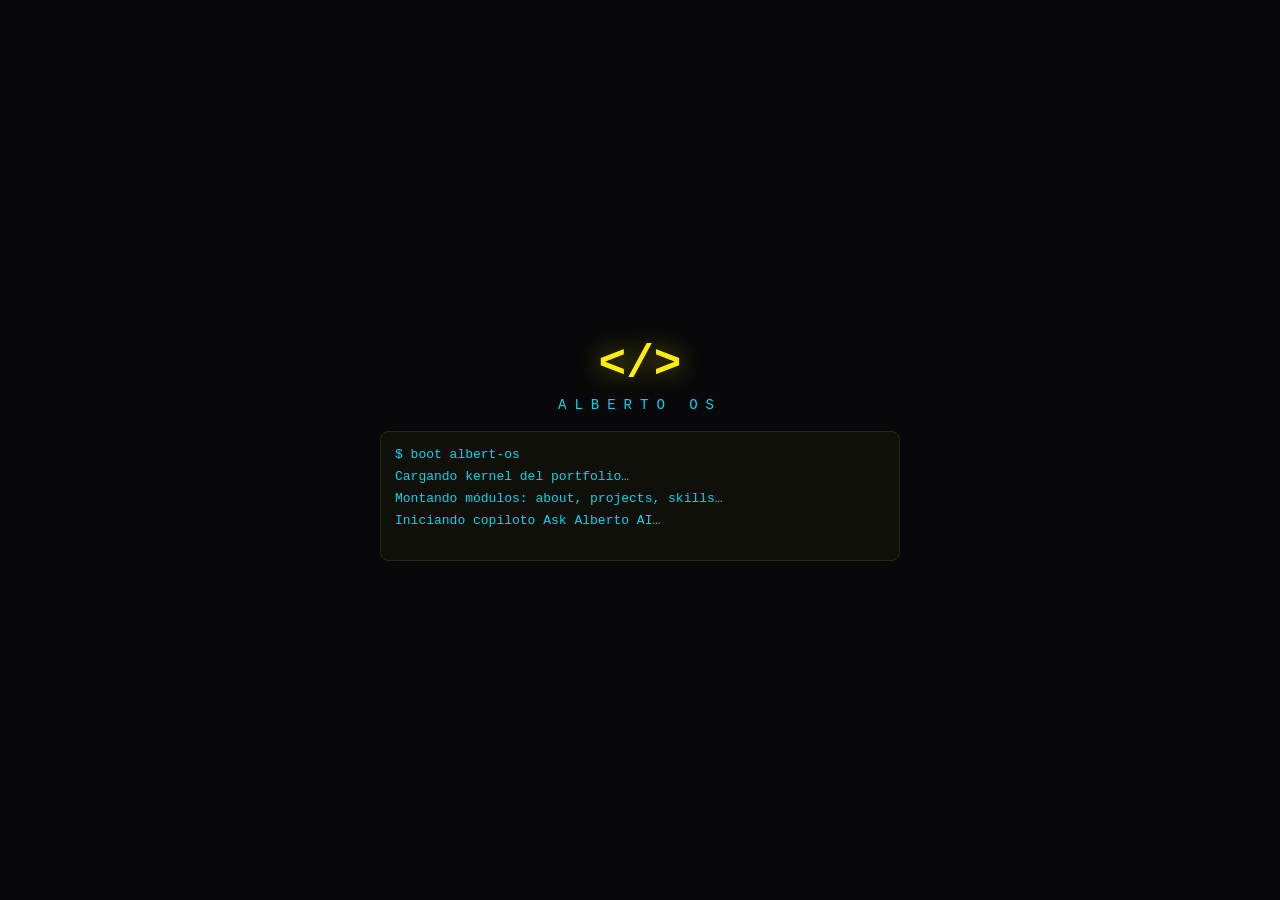
<file: index.html>
<!DOCTYPE html>
<html lang="es" data-theme="cyberpunk">
<head>
  <meta charset="UTF-8" />
  <meta name="viewport" content="width=device-width, initial-scale=1.0" />

  <!-- ===== Primary SEO ===== -->
  <title>Alberto Luque Rivas — CTO & Full-Stack Developer | Dolibarr, Laravel</title>
  <meta name="description" content="Alberto Luque Rivas, CTO y cofundador de EasySoft Tech en Córdoba. Desarrollador full-stack experto en Dolibarr ERP, Laravel, PHP, Node.js y SaaS a medida. Hablemos." />
  <meta name="keywords" content="Alberto Luque Rivas, CTO, desarrollador full-stack, Dolibarr, Laravel, PHP, Node.js, SaaS, ERP, arquitecto de software, Córdoba, EasySoft Tech, Mensaru, MEAN, APIs REST" />
  <meta name="author" content="Alberto Luque Rivas" />
  <meta name="robots" content="index, follow, max-image-preview:large, max-snippet:-1, max-video-preview:-1" />
  <link rel="canonical" href="https://aluquerivas-dev.github.io/" />
  <meta name="theme-color" content="#fcee0a" />

  <link rel="icon" href="data:image/svg+xml,%3Csvg xmlns='http://www.w3.org/2000/svg' viewBox='0 0 100 100'%3E%3Crect width='100' height='100' rx='18' fill='%23007acc'/%3E%3Ctext x='50' y='68' font-size='58' font-family='monospace' fill='white' text-anchor='middle'%3E%26lt;/%26gt;%3C/text%3E%3C/svg%3E" />
  <link rel="apple-touch-icon" href="https://aluquerivas-dev.github.io/assets/img/albert.jpg" />

  <!-- ===== Open Graph ===== -->
  <meta property="og:type" content="profile" />
  <meta property="og:title" content="Alberto Luque Rivas — CTO & Full-Stack Developer" />
  <meta property="og:description" content="CTO y cofundador de EasySoft Tech (Córdoba). Desarrollador full-stack experto en Dolibarr ERP, Laravel, PHP, Node.js y SaaS a medida." />
  <meta property="og:url" content="https://aluquerivas-dev.github.io/" />
  <meta property="og:image" content="https://aluquerivas-dev.github.io/assets/img/albert.jpg" />
  <meta property="og:image:secure_url" content="https://aluquerivas-dev.github.io/assets/img/albert.jpg" />
  <meta property="og:image:type" content="image/jpeg" />
  <meta property="og:image:width" content="400" />
  <meta property="og:image:height" content="400" />
  <meta property="og:image:alt" content="Alberto Luque Rivas, CTO y desarrollador full-stack" />
  <meta property="og:site_name" content="Alberto Luque Rivas — Portfolio" />
  <meta property="og:locale" content="es_ES" />
  <meta property="og:locale:alternate" content="en_US" />
  <meta property="og:locale:alternate" content="de_DE" />
  <meta property="og:locale:alternate" content="it_IT" />
  <meta property="og:locale:alternate" content="fr_FR" />
  <meta property="profile:first_name" content="Alberto" />
  <meta property="profile:last_name" content="Luque Rivas" />

  <!-- ===== Twitter Card ===== -->
  <meta name="twitter:card" content="summary_large_image" />
  <meta name="twitter:title" content="Alberto Luque Rivas — CTO & Full-Stack Developer" />
  <meta name="twitter:description" content="CTO y cofundador de EasySoft Tech (Córdoba). Experto en Dolibarr ERP, Laravel, PHP, Node.js y SaaS a medida." />
  <meta name="twitter:image" content="https://aluquerivas-dev.github.io/assets/img/albert.jpg" />
  <meta name="twitter:image:alt" content="Alberto Luque Rivas, CTO y desarrollador full-stack" />

  <!-- ===== Structured Data (JSON-LD) ===== -->
  <script type="application/ld+json">
  {
    "@context": "https://schema.org",
    "@graph": [
      {
        "@type": "Person",
        "@id": "https://aluquerivas-dev.github.io/#person",
        "name": "Alberto Luque Rivas",
        "alternateName": "Albert",
        "jobTitle": "CTO y Cofundador · Desarrollador Full-Stack",
        "description": "CTO y cofundador de EasySoft Tech. Desarrollador full-stack y arquitecto de software especializado en Dolibarr ERP, Laravel, SaaS y APIs.",
        "url": "https://aluquerivas-dev.github.io/",
        "image": "https://aluquerivas-dev.github.io/assets/img/albert.jpg",
        "email": "mailto:aluquerivasdev@gmail.com",
        "worksFor": {
          "@type": "Organization",
          "name": "EasySoft Tech",
          "legalName": "Easysoft Tech S.L.",
          "url": "https://easysoft.es"
        },
        "sameAs": [
          "https://es.linkedin.com/in/albertoluquerivas",
          "https://github.com/aluquerivas-dev",
          "https://www.dolistore.com/index.php?controller=search&search_query=easysoft&n=60",
          "https://easysoft.es"
        ],
        "address": {
          "@type": "PostalAddress",
          "addressLocality": "Córdoba",
          "addressCountry": "ES"
        },
        "knowsAbout": [
          "PHP",
          "Laravel",
          "Dolibarr ERP",
          "JavaScript",
          "Node.js",
          "MEAN (MongoDB, Express, Angular, Node)",
          "MySQL",
          "Python",
          "APIs REST",
          "SaaS",
          "Arquitectura de software",
          "Ciencia de datos"
        ],
        "alumniOf": {
          "@type": "CollegeOrUniversity",
          "name": "Universidad de Córdoba"
        },
        "nationality": {
          "@type": "Country",
          "name": "España"
        },
        "knowsLanguage": [
          { "@type": "Language", "name": "Español", "alternateName": "es" },
          { "@type": "Language", "name": "Inglés", "alternateName": "en" }
        ]
      },
      {
        "@type": "WebSite",
        "@id": "https://aluquerivas-dev.github.io/#website",
        "url": "https://aluquerivas-dev.github.io/",
        "name": "Alberto Luque Rivas — Portfolio",
        "inLanguage": "es",
        "author": { "@id": "https://aluquerivas-dev.github.io/#person" },
        "publisher": { "@id": "https://aluquerivas-dev.github.io/#person" }
      },
      {
        "@type": "ProfilePage",
        "@id": "https://aluquerivas-dev.github.io/#profilepage",
        "url": "https://aluquerivas-dev.github.io/",
        "name": "Alberto Luque Rivas — CTO & Full-Stack Developer",
        "isPartOf": { "@id": "https://aluquerivas-dev.github.io/#website" },
        "about": { "@id": "https://aluquerivas-dev.github.io/#person" },
        "inLanguage": "es"
      }
    ]
  }
  </script>

  <link rel="stylesheet" href="assets/css/style.css" />
</head>
<body>
  <!-- 🗝️ Psst… hay un tesoro escondido aquí. Pista: prueba el comando "secret" en la terminal, o el código Konami (↑↑↓↓←→←→ B A). -->


  <!-- ===== STATIC SEO FALLBACK (visible only when JS is disabled / for crawlers) ===== -->
  <noscript>
    <main class="seo-fallback" lang="es">
      <header>
        <h1>Alberto Luque Rivas</h1>
        <p><strong>CTO y Cofundador de EasySoft Tech</strong> · Desarrollador Full-Stack (ERP, SaaS y arquitectura de software) · Córdoba, España</p>
      </header>

      <section>
        <h2>Sobre mí</h2>
        <p>
          Soy Alberto Luque Rivas, desarrollador full-stack y arquitecto de software, CTO y cofundador de
          EasySoft Tech. Construyo desde ERPs (Dolibarr) hasta SaaS a medida (Mensaru, easyOCR), APIs e
          integraciones. Ingeniero informático por la Universidad de Córdoba, con más de 5 años de experiencia
          full-stack y cientos de módulos comerciales publicados en Dolistore.
        </p>
      </section>

      <section>
        <h2>Tecnologías y habilidades</h2>
        <ul>
          <li>PHP y Laravel</li>
          <li>Dolibarr ERP (módulos y personalizaciones)</li>
          <li>JavaScript y Node.js</li>
          <li>MEAN (MongoDB, Express, Angular, Node)</li>
          <li>MySQL y bases de datos</li>
          <li>Python y ciencia de datos</li>
          <li>APIs REST, SaaS y arquitectura de software</li>
        </ul>
      </section>

      <section>
        <h2>Proyectos destacados</h2>
        <ul>
          <li>
            <a href="https://mensaru.com" rel="noopener"><strong>Mensaru</strong></a> —
            SaaS de mensajería para empresas: WhatsApp (API oficial), agentes de IA, API REST y webhooks.
          </li>
          <li>
            <strong>easyOCR Panel</strong> —
            Panel SaaS de OCR en Laravel: API REST, webhooks, API keys, facturación e IMAP.
          </li>
          <li>
            <a href="https://www.dolistore.com/index.php?controller=search&amp;search_query=easysoft&amp;n=60" rel="noopener"><strong>Módulos Dolibarr</strong></a> —
            Cientos de módulos comerciales publicados en Dolistore.
          </li>
          <li>
            <strong>Dolibarr v18 ERP</strong> —
            Personalizaciones del ERP a medida para clientes reales.
          </li>
        </ul>
      </section>

      <section>
        <h2>Experiencia</h2>
        <ul>
          <li>CTO y Cofundador — EasySoft Tech (desde 2025)</li>
          <li>Desarrollador Full-Stack — Cleverbyte Consulting (2020–2025, 5 años)</li>
          <li>Profesor de Formación Profesional — MEDAC</li>
          <li>Responsable de proyectos — Synergenia IT Consulting</li>
        </ul>
        <h3>Formación</h3>
        <ul>
          <li>Ingeniería Informática — Universidad de Córdoba</li>
          <li>Grado Superior ASIR</li>
          <li>Grado Medio SMR</li>
        </ul>
      </section>

      <section>
        <h2>Contacto</h2>
        <ul>
          <li>Email: <a href="mailto:aluquerivasdev@gmail.com">aluquerivasdev@gmail.com</a></li>
          <li>LinkedIn: <a href="https://es.linkedin.com/in/albertoluquerivas" rel="noopener">albertoluquerivas</a></li>
          <li>GitHub: <a href="https://github.com/aluquerivas-dev" rel="noopener">aluquerivas-dev</a></li>
          <li>Dolistore: <a href="https://www.dolistore.com/index.php?controller=search&amp;search_query=easysoft&amp;n=60" rel="noopener">Módulos EasySoft</a></li>
          <li>Web: <a href="https://easysoft.es" rel="noopener">easysoft.es</a></li>
        </ul>
      </section>
    </main>
  </noscript>

  <!-- ===== BOOT SPLASH ===== -->
  <div id="boot" class="boot">
    <div class="boot-inner">
      <div class="boot-logo">&lt;/&gt;</div>
      <div class="boot-name">ALBERTO&nbsp;OS</div>
      <pre id="bootLog" class="boot-log"></pre>
      <button id="bootEnter" class="boot-enter" hidden>Enter</button>
    </div>
  </div>

  <div id="app" class="ide">

    <!-- ===== TITLE BAR ===== -->
    <header class="titlebar">
      <div class="titlebar-left">
        <button class="hamburger" id="hamburger" aria-label="Menu">☰</button>
        <span class="app-icon">&lt;/&gt;</span>
        <nav class="menubar" aria-label="Menu">
          <span data-menu="file">File</span><span data-menu="edit">Edit</span>
          <span data-menu="view">View</span><span data-menu="go">Go</span>
          <span data-menu="run">Run</span><span data-menu="terminal">Terminal</span>
          <span data-menu="help">Help</span>
        </nav>
      </div>
      <div class="titlebar-title">albert-portfolio — Visual Studio Code</div>
      <div class="titlebar-right">
        <span class="win-btn">—</span><span class="win-btn">▢</span><span class="win-btn win-close">✕</span>
      </div>
    </header>

    <!-- ===== MAIN ===== -->
    <div class="ide-main" id="ideMain">

      <!-- Activity bar -->
      <nav class="activitybar" aria-label="Activity">
        <button class="act-btn active" id="actExplorer" title="Explorer"><svg viewBox="0 0 24 24" fill="currentColor" aria-hidden="true"><path d="M3 6a2 2 0 0 1 2-2h4l2 2h8a2 2 0 0 1 2 2v9a2 2 0 0 1-2 2H5a2 2 0 0 1-2-2V6z"/></svg></button>
        <button class="act-btn" id="actSearch" title="Search (Ctrl+P)"><svg viewBox="0 0 24 24" fill="currentColor" aria-hidden="true"><path d="M10 3a7 7 0 1 0 4.2 12.6l4.1 4.1 1.4-1.4-4.1-4.1A7 7 0 0 0 10 3zm0 2a5 5 0 1 1 0 10 5 5 0 0 1 0-10z"/></svg></button>
        <button class="act-btn act-ai" id="actAI" title="Ask Alberto AI"><svg class="ic-spark" viewBox="0 0 24 24" fill="currentColor" aria-hidden="true"><path d="M12 2l1.7 6.1L20 10l-6.3 1.9L12 18l-1.7-6.1L4 10l6.3-1.9z"/></svg></button>
        <button class="act-btn" id="actLang" title="Language"><svg viewBox="0 0 24 24" fill="none" stroke="currentColor" stroke-width="1.8" aria-hidden="true"><circle cx="12" cy="12" r="9"/><path d="M3 12h18M12 3c3.4 2.5 3.4 16 0 18M12 3c-3.4 2.5-3.4 16 0 18"/></svg></button>
        <button class="act-btn" id="actRun" title="Run game"><svg viewBox="0 0 24 24" fill="currentColor" aria-hidden="true"><path d="M7 4v16l13-8z"/></svg></button>
        <div class="act-spacer"></div>
        <button class="act-btn" id="actTheme" title="Themes"><svg viewBox="0 0 24 24" aria-hidden="true"><circle cx="12" cy="12" r="9" fill="none" stroke="currentColor" stroke-width="1.7"/><path d="M12 3a9 9 0 0 1 0 18z" fill="currentColor"/></svg></button>
        <button class="act-btn" title="Settings"><svg viewBox="0 0 24 24" fill="currentColor" aria-hidden="true"><path d="M19.4 13a7.8 7.8 0 0 0 0-2l2-1.5-2-3.5-2.4 1a8 8 0 0 0-1.7-1l-.4-2.5h-4l-.4 2.5a8 8 0 0 0-1.7 1l-2.4-1-2 3.5L4 11a7.8 7.8 0 0 0 0 2l-2 1.5 2 3.5 2.4-1a8 8 0 0 0 1.7 1l.4 2.5h4l.4-2.5a8 8 0 0 0 1.7-1l2.4 1 2-3.5-2-1.5zM12 15.5a3.5 3.5 0 1 1 0-7 3.5 3.5 0 0 1 0 7z"/></svg></button>
      </nav>

      <!-- Sidebar / Explorer -->
      <aside class="sidebar" id="sidebar" aria-label="Explorer">
        <div class="sidebar-header" id="explorerLabel">Explorer</div>
        <div class="tree-folder"><span class="tree-chevron">⌄</span><span class="tree-folder-name">PORTFOLIO</span></div>
        <ul class="tree" id="tree"></ul>
        <div class="sidebar-hint" id="sidebarHint"></div>
      </aside>

      <!-- Workbench -->
      <section class="workbench">
        <div class="tabs" id="tabs"></div>
        <div class="breadcrumb" id="breadcrumb"></div>
        <div class="editor" id="editor"></div>

        <div class="panel" id="panel">
          <div class="panel-tabs">
            <span class="panel-tab active" id="panelTermLabel">TERMINAL</span>
            <span class="panel-tab" id="panelProbLabel">PROBLEMS</span>
            <span class="panel-tab" id="panelOutLabel">OUTPUT</span>
            <div class="panel-actions">
              <button class="panel-btn" id="termClear" title="Clear">🗑️</button>
              <button class="panel-btn" id="panelToggle" title="Toggle">⌄</button>
            </div>
          </div>
          <div class="terminal" id="terminal">
            <div class="term-output" id="termOutput"></div>
            <div class="term-inputline">
              <span class="term-prompt">alberto@portfolio</span><span class="term-path">:~$</span>
              <input class="term-input" id="termInput" autocomplete="off" autocapitalize="off" spellcheck="false" aria-label="Terminal" />
            </div>
          </div>
          <div class="panel-feed" id="problems" hidden></div>
          <div class="panel-feed" id="output" hidden></div>
        </div>
      </section>

      <!-- ===== AI COPILOT PANEL ===== -->
      <aside class="aipanel" id="aipanel" aria-label="Ask Alberto AI">
        <div class="ai-header">
          <div class="ai-title"><span class="ai-spark"><svg class="ic-spark" viewBox="0 0 24 24" fill="currentColor" aria-hidden="true"><path d="M12 2l1.7 6.1L20 10l-6.3 1.9L12 18l-1.7-6.1L4 10l6.3-1.9z"/></svg></span> <span id="aiTitle">Ask Alberto AI</span></div>
          <button class="ai-close" id="aiClose" title="Close">✕</button>
        </div>
        <div class="ai-sub" id="aiSubtitle">Ask me about Alberto</div>
        <div class="ai-messages" id="aiMessages"></div>
        <div class="ai-suggest" id="aiSuggest"></div>
        <form class="ai-inputline" id="aiForm">
          <input class="ai-input" id="aiInput" autocomplete="off" placeholder="Type your question…" />
          <button class="ai-send" id="aiSend" type="submit" title="Send">➤</button>
        </form>
      </aside>
    </div>

    <!-- ===== STATUS BAR ===== -->
    <footer class="statusbar">
      <div class="status-left">
        <span class="status-item status-accent">⎇ main</span>
        <span class="status-item">✗ 0 ⚠ 0</span>
        <span class="status-item" id="statusMsg">Ready</span>
      </div>
      <div class="status-right">
        <span class="status-item" id="statusLn">Ln 1, Col 1</span>
        <span class="status-item" id="statusLangBtn" title="Language">🌐 ES</span>
        <span class="status-item" id="statusThemeBtn" title="Theme">🎨 Dark+</span>
        <span class="status-item" id="statusFileLang">JavaScript</span>
        <span class="status-item" id="statusClock">--:--</span>
      </div>
    </footer>
  </div>

  <!-- ===== COMMAND PALETTE ===== -->
  <div class="palette-overlay" id="paletteOverlay" hidden>
    <div class="palette">
      <input class="palette-input" id="paletteInput" placeholder="Type a file name…" />
      <ul class="palette-list" id="paletteList"></ul>
    </div>
  </div>

  <!-- ===== LANGUAGE PICKER (fake extension) ===== -->
  <div class="picker-overlay" id="langOverlay" hidden>
    <div class="picker">
      <div class="picker-head">
        <div class="picker-title" id="langTitle">Language packs</div>
        <div class="picker-sub" id="langSub">Choose the interface language</div>
        <button class="picker-close" data-close="langOverlay">✕</button>
      </div>
      <ul class="picker-list" id="langList"></ul>
    </div>
  </div>

  <!-- ===== THEME PICKER ===== -->
  <div class="picker-overlay" id="themeOverlay" hidden>
    <div class="picker">
      <div class="picker-head">
        <div class="picker-title" id="themeTitle">Color themes</div>
        <div class="picker-sub" id="themeSub">Choose your theme</div>
        <button class="picker-close" data-close="themeOverlay">✕</button>
      </div>
      <ul class="picker-list" id="themeList"></ul>
    </div>
  </div>

  <script src="assets/js/data.js"></script>
  <script src="assets/js/app.js"></script>
</body>
</html>
</file>
<file: assets/css/style.css>
/* ============================================================
   Portfolio IDE — Albert Luque Rivas
   Vanilla CSS · Tema VS Code Dark+ / Light
   ============================================================ */

:root {
  --titlebar:        #323233;
  --titlebar-fg:     #cccccc;
  --activitybar:     #333333;
  --activitybar-fg:  #858585;
  --activitybar-active: #ffffff;
  --sidebar:         #252526;
  --sidebar-fg:      #cccccc;
  --sidebar-head:    #bbbbbb;
  --editor:          #1e1e1e;
  --editor-fg:       #d4d4d4;
  --tabs-bg:         #252526;
  --tab-bg:          #2d2d2d;
  --tab-active:      #1e1e1e;
  --tab-fg:          #969696;
  --tab-active-fg:   #ffffff;
  --border:         #1b1b1b;
  --line:           #333333;
  --statusbar:      #007acc;
  --statusbar-fg:   #ffffff;
  --panel:          #1e1e1e;
  --panel-head:     #252526;
  --accent:         #007acc;
  --gutter-fg:      #6e7681;
  --selection:      #264f78;
  --scroll:         #424242;
  --hover:          #2a2d2e;
  --active-bg:      #37373d;
  --link:           #4ec9b0;
  --on-accent:      #ffffff;

  --tok-comment:#6a9955;
  --tok-keyword:#569cd6;
  --tok-string: #ce9178;
  --tok-number: #b5cea8;
  --tok-prop:   #9cdcfe;
  --tok-func:   #dcdcaa;
  --tok-key:    #9cdcfe;
  --tok-link:   #4ec9b0;
  --tok-bold:   #dcdcaa;
  --tok-code:   #ce9178;
  --tok-bullet: #569cd6;
  --tok-quote:  #6a9955;
  --tok-heading:#4fc1ff;
  --tok-meta:   #c586c0;
  --tok-error:  #f48771;

  --font-ui: "Segoe UI", system-ui, -apple-system, Roboto, sans-serif;
  --font-mono: "Cascadia Code", "Fira Code", "JetBrains Mono", "SF Mono", Consolas, "Courier New", monospace;
  --fz: 13.5px;
}

html[data-theme="light"] {
  --titlebar:#dddddd; --titlebar-fg:#333333;
  --activitybar:#2c2c2c; --activitybar-fg:#bbbbbb; --activitybar-active:#ffffff;
  --sidebar:#f3f3f3; --sidebar-fg:#3b3b3b; --sidebar-head:#6c6c6c;
  --editor:#ffffff; --editor-fg:#3b3b3b;
  --tabs-bg:#ececec; --tab-bg:#ececec; --tab-active:#ffffff; --tab-fg:#777; --tab-active-fg:#222;
  --border:#dcdcdc; --line:#e7e7e7;
  --statusbar:#007acc; --statusbar-fg:#ffffff;
  --panel:#ffffff; --panel-head:#f3f3f3;
  --gutter-fg:#9aa0a6; --selection:#add6ff; --scroll:#c1c1c1;
  --hover:#e8e8e8; --active-bg:#e4e6f1; --link:#0e7490; --on-accent:#ffffff;
  --tok-comment:#008000; --tok-keyword:#0000ff; --tok-string:#a31515;
  --tok-number:#098658; --tok-prop:#001080; --tok-func:#795e26;
  --tok-key:#0451a5; --tok-link:#0e7490; --tok-bold:#795e26; --tok-code:#a31515;
  --tok-bullet:#0000ff; --tok-quote:#008000; --tok-heading:#0070c1; --tok-meta:#af00db; --tok-error:#cd3131;
}

* { box-sizing: border-box; margin: 0; padding: 0; }

html, body { height: 100%; }
body {
  font-family: var(--font-ui);
  background: var(--editor);
  color: var(--editor-fg);
  overflow: hidden;
  -webkit-font-smoothing: antialiased;
}

.ide {
  display: grid;
  grid-template-rows: 32px 1fr 22px;
  height: 100vh;
}

/* ===== Title bar ===== */
.titlebar {
  display: flex; align-items: center; justify-content: space-between;
  background: var(--titlebar); color: var(--titlebar-fg);
  font-size: 12px; user-select: none; -webkit-app-region: drag;
}
.titlebar-left { display: flex; align-items: center; gap: 8px; padding-left: 8px; }
.app-icon { color: var(--accent); font-weight: 700; font-family: var(--font-mono); }
.menubar { display: flex; gap: 14px; }
.menubar span { cursor: default; opacity: .85; }
.menubar span:hover { opacity: 1; }
.titlebar-title { opacity: .65; font-size: 11.5px; }
.titlebar-right { display: flex; align-items: center; }
.win-btn {
  width: 40px; height: 32px; display: grid; place-items: center;
  font-size: 12px; cursor: pointer; background: transparent; border: 0; color: inherit;
}
.win-btn:hover { background: rgba(255,255,255,.12); }
.win-close:hover { background: #e81123; color: #fff; }
.hamburger { display: none; background: transparent; border: 0; color: inherit; font-size: 16px; cursor: pointer; }

/* ===== Main layout ===== */
.ide-main { display: grid; grid-template-columns: 48px 240px 1fr 0; min-height: 0; transition: grid-template-columns .18s ease; }
.ide-main.ai-open { grid-template-columns: 48px 240px 1fr 340px; }

/* ===== Activity bar ===== */
.activitybar {
  background: var(--activitybar); display: flex; flex-direction: column; align-items: center;
  padding: 6px 0; gap: 2px;
}
.act-btn {
  width: 48px; height: 44px; display: grid; place-items: center;
  background: transparent; border: 0; cursor: pointer; position: relative;
  color: var(--activitybar-fg); transition: color .12s;
}
.act-btn svg { width: 23px; height: 23px; display: block; }
.act-btn:hover, .act-btn.active { color: var(--activitybar-active); }
.act-btn.active::before {
  content: ""; position: absolute; left: 0; top: 8px; bottom: 8px; width: 2px; background: var(--activitybar-active);
}
.act-spacer { flex: 1; }

/* ===== Sidebar ===== */
.sidebar {
  background: var(--sidebar); color: var(--sidebar-fg);
  display: flex; flex-direction: column; min-height: 0; border-right: 1px solid var(--border);
}
.sidebar-header {
  font-size: 11px; letter-spacing: .8px; text-transform: uppercase; color: var(--sidebar-head);
  padding: 10px 16px 6px;
}
.tree-folder {
  display: flex; align-items: center; gap: 4px; padding: 2px 10px; font-size: 11px;
  font-weight: 700; letter-spacing: .5px; color: var(--sidebar-head); cursor: pointer;
}
.tree-folder:hover { color: var(--sidebar-fg); }
.tree-folder:hover .tree-chevron { color: var(--accent); }
.tree-chevron { font-size: 12px; }
.tree { list-style: none; flex: 1; overflow-y: auto; }
.tree.collapsed { display: none; }
.tree-subfolder { display: flex; align-items: center; gap: 6px; padding: 3px 10px 3px 14px; font-size: var(--fz); cursor: pointer; color: var(--sidebar-fg); white-space: nowrap; }
.tree-subfolder:hover { background: var(--hover); }
.tree-subfolder .tree-chevron { font-size: 11px; color: var(--gutter-fg); width: 10px; text-align: center; }
.tree-subfolder .ic { font-size: 14px; }
.tree-item {
  display: flex; align-items: center; gap: 8px; padding: 3px 10px 3px 26px;
  font-size: var(--fz); cursor: pointer; color: var(--sidebar-fg); white-space: nowrap;
}
.tree-item:hover { background: var(--hover); }
.tree-item.active { background: var(--active-bg); }
.tree-item .ic { font-size: 14px; width: 16px; text-align: center; }
.sidebar-hint {
  font-size: 11px; color: var(--gutter-fg); padding: 12px 14px; border-top: 1px solid var(--border);
  line-height: 1.6;
}
.sidebar-hint code { color: var(--tok-string); }

/* ===== Workbench ===== */
.workbench { display: grid; grid-template-rows: 36px 24px 1fr auto; min-width: 0; min-height: 0; background: var(--editor); }

/* Tabs */
.tabs { display: flex; background: var(--tabs-bg); overflow-x: auto; border-bottom: 1px solid var(--border); }
.tabs::-webkit-scrollbar { height: 0; }
.tab {
  display: flex; align-items: center; gap: 7px; padding: 0 10px; height: 36px;
  background: var(--tab-bg); color: var(--tab-fg); font-size: var(--fz);
  border-right: 1px solid var(--border); cursor: pointer; white-space: nowrap; position: relative;
}
.tab.active { background: var(--tab-active); color: var(--tab-active-fg); }
.tab.active::before { content:""; position:absolute; top:0; left:0; right:0; height:1.5px; background: var(--accent); }
.tab .ic { font-size: 14px; }
.tab .tab-close { opacity: 0; font-size: 14px; width: 16px; height: 16px; display: grid; place-items: center; border-radius: 4px; }
.tab:hover .tab-close { opacity: .8; }
.tab.active .tab-close { opacity: .8; }
.tab .tab-close:hover { background: var(--hover); opacity: 1; }

/* Breadcrumb */
.breadcrumb {
  display: flex; align-items: center; gap: 6px; padding: 0 16px; font-size: 12px;
  color: var(--gutter-fg); background: var(--editor); border-bottom: 1px solid var(--border);
}
.breadcrumb .crumb::after { content: " ›"; opacity: .5; margin-left: 6px; }
.breadcrumb .crumb:last-child::after { content: ""; }

/* Editor */
.editor { min-height: 0; overflow: hidden; background: var(--editor); position: relative; }
.editor-scroll { display: flex; height: 100%; overflow: auto; }
.gutter {
  position: sticky; left: 0; flex: 0 0 auto; text-align: right; white-space: pre;
  padding: 12px 14px 12px 18px; color: var(--gutter-fg); font-family: var(--font-mono);
  font-size: var(--fz); line-height: 1.55; background: var(--editor); user-select: none;
  border-right: 1px solid transparent;
}
.code {
  flex: 1; white-space: pre; padding: 12px 78px 40px 14px; font-family: var(--font-mono);
  font-size: var(--fz); line-height: 1.55; color: var(--editor-fg); tab-size: 2;
}
.code code { font: inherit; }
.code a { color: var(--tok-link); text-decoration: none; border-bottom: 1px dotted currentColor; }
.code a:hover { border-bottom-style: solid; }

/* Welcome screen */
.welcome { display: grid; place-content: center; height: 100%; text-align: center; gap: 10px; color: var(--gutter-fg); }
.welcome h1 { font-size: 30px; font-weight: 300; color: var(--editor-fg); font-family: var(--font-mono); }
.welcome .sub { font-size: 14px; }
.welcome .keys { margin-top: 10px; font-size: 12.5px; }
.welcome kbd {
  font-family: var(--font-mono); background: var(--tab-bg); border: 1px solid var(--border);
  border-radius: 4px; padding: 1px 6px; color: var(--editor-fg);
}

/* Token colors */
.tok-comment { color: var(--tok-comment); font-style: italic; }
.tok-keyword { color: var(--tok-keyword); }
.tok-string  { color: var(--tok-string); }
.tok-number  { color: var(--tok-number); }
.tok-prop    { color: var(--tok-prop); }
.tok-func    { color: var(--tok-func); }
.tok-key     { color: var(--tok-key); }
.tok-bold    { color: var(--tok-bold); font-weight: 700; }
.tok-code    { color: var(--tok-code); }
.tok-bullet  { color: var(--tok-bullet); }
.tok-quote   { color: var(--tok-quote); font-style: italic; }
.tok-heading { color: var(--tok-heading); font-weight: 700; }
.tok-meta    { color: var(--tok-meta); }
.tok-error   { color: var(--tok-error); }
.tok-link    { color: var(--tok-link); }

/* ===== Bottom panel / terminal ===== */
.panel { background: var(--panel); border-top: 1px solid var(--border); display: flex; flex-direction: column; height: 210px; min-height: 34px; }
.panel.collapsed { height: 34px; }
.panel.collapsed .terminal { display: none; }
.panel-tabs {
  display: flex; align-items: center; gap: 16px; padding: 0 16px; height: 34px;
  background: var(--panel-head); font-size: 11px; letter-spacing: .6px;
}
.panel-tab { color: var(--gutter-fg); text-transform: uppercase; cursor: pointer; padding: 9px 0; border-bottom: 1px solid transparent; }
.panel-tab.active { color: var(--editor-fg); border-bottom-color: var(--accent); }
.panel-actions { margin-left: auto; display: flex; gap: 4px; }
.panel-btn { background: transparent; border: 0; color: var(--gutter-fg); cursor: pointer; font-size: 13px; padding: 4px 6px; border-radius: 4px; }
.panel-btn:hover { background: var(--hover); color: var(--editor-fg); }

.terminal { flex: 1; overflow-y: auto; padding: 8px 14px; font-family: var(--font-mono); font-size: 13px; line-height: 1.5; cursor: text; }
.panel-feed { flex: 1; overflow-y: auto; padding: 8px 14px; font-family: var(--font-mono); font-size: 12.5px; line-height: 1.55; color: var(--editor-fg); }
.panel-feed[hidden] { display: none; }
.panel.collapsed .panel-feed { display: none; }
.feed-line { white-space: pre-wrap; word-break: break-word; }
.f-tag { color: var(--link); }
.f-ok { color: #23d18b; }
.f-warn { color: var(--accent); }
.f-info { color: var(--link); }
.f-dim { color: var(--gutter-fg); }
.term-output { white-space: pre-wrap; word-break: break-word; }
.term-line { white-space: pre-wrap; }
.term-line.err { color: var(--tok-error); }
.term-line.muted { color: var(--gutter-fg); }
.term-line.ok { color: var(--tok-comment); }
.term-line a { color: var(--tok-link); }
.term-prompt { color: #23d18b; font-weight: 600; }
.term-path { color: #2aa9e0; }
.term-inputline { display: flex; align-items: center; gap: 0; }
.term-input {
  flex: 1; background: transparent; border: 0; outline: 0; color: var(--editor-fg);
  font: inherit; padding-left: 8px; caret-color: var(--editor-fg);
}
.term-output .cmd-link { color: var(--tok-keyword); cursor: pointer; text-decoration: underline; }

/* ===== Status bar ===== */
.statusbar {
  background: var(--statusbar); color: var(--statusbar-fg);
  display: flex; align-items: center; justify-content: space-between; font-size: 12px; padding: 0 8px;
}
.status-left, .status-right { display: flex; align-items: center; }
.status-item { padding: 0 8px; height: 22px; display: flex; align-items: center; gap: 4px; cursor: default; }
.status-item:hover { background: rgba(255,255,255,.12); }
.status-accent { font-weight: 500; }

/* ===== Command palette ===== */
.palette-overlay { position: fixed; inset: 0; background: rgba(0,0,0,.35); display: grid; justify-items: center; align-items: start; padding-top: 8vh; z-index: 50; }
.palette-overlay[hidden] { display: none; }
.palette { width: min(600px, 92vw); background: var(--sidebar); border: 1px solid var(--border); border-radius: 6px; box-shadow: 0 8px 30px rgba(0,0,0,.5); overflow: hidden; }
.palette-input { width: 100%; padding: 12px 14px; background: var(--editor); color: var(--editor-fg); border: 0; outline: 0; font-size: 14px; font-family: var(--font-ui); border-bottom: 1px solid var(--border); }
.palette-list { list-style: none; max-height: 320px; overflow-y: auto; }
.palette-item { display: flex; align-items: center; gap: 10px; padding: 8px 14px; font-size: 13.5px; cursor: pointer; color: var(--sidebar-fg); }
.palette-item.active, .palette-item:hover { background: var(--accent); color: var(--on-accent); }
.palette-item .ic { font-size: 15px; }
.palette-item .muted { margin-left: auto; opacity: .6; font-size: 12px; }

/* ===== Scrollbars ===== */
::-webkit-scrollbar { width: 12px; height: 12px; }
::-webkit-scrollbar-thumb { background: var(--scroll); border-radius: 6px; border: 3px solid transparent; background-clip: padding-box; }
::-webkit-scrollbar-thumb:hover { background: #5a5a5a; background-clip: padding-box; }
::-webkit-scrollbar-track { background: transparent; }

/* ===== Responsive ===== */
@media (max-width: 820px) {
  .ide-main { grid-template-columns: 48px 1fr; }
  .sidebar { position: absolute; z-index: 30; top: 32px; bottom: 22px; left: 48px; width: 240px; box-shadow: 6px 0 24px rgba(0,0,0,.5); transform: translateX(-110%); transition: transform .18s ease; }
  .sidebar.open { transform: translateX(0); }
  .menubar { display: none; }
  .hamburger { display: block; }
  .titlebar-title { display: none; }
  .status-right .status-item:nth-child(-n+3) { display: none; }
}
@media (max-width: 560px) {
  :root { --fz: 12.5px; }
  .activitybar { width: 44px; }
  .ide-main { grid-template-columns: 44px 1fr; }
  .act-btn { width: 44px; }
}

/* ===== Mini-juego (game.js) ===== */
.game-wrap { position: relative; width: 100%; height: 100%; overflow: hidden; background: var(--editor); }
.game-canvas { display: block; width: 100%; height: 100%; touch-action: none; }
.game-hud { position: absolute; top: 10px; left: 14px; display: flex; gap: 14px; font-family: var(--font-mono); font-size: 13px; color: var(--editor-fg); text-shadow: 0 1px 6px rgba(0,0,0,.6); pointer-events: none; }
.game-badge { position: absolute; top: 10px; right: 14px; font-size: 11.5px; color: var(--tok-link); border: 1px solid var(--border); padding: 3px 9px; border-radius: 20px; background: rgba(0,0,0,.25); pointer-events: none; }
.game-overlay { position: absolute; inset: 0; display: grid; place-content: center; justify-items: center; gap: 12px; text-align: center; background: rgba(0,0,0,.4); }
.game-title { font-family: var(--font-mono); font-size: 30px; color: var(--editor-fg); }
.game-msg { font-size: 13.5px; color: var(--gutter-fg); line-height: 1.6; }
.game-btn { font-family: var(--font-ui); font-size: 14px; padding: 9px 22px; border: 0; border-radius: 6px; background: var(--accent); color: var(--on-accent); cursor: pointer; }
.game-btn:hover { filter: brightness(1.1); }

/* ===== Extra themes ===== */
html[data-theme="dracula"] {
  --titlebar:#21222c; --titlebar-fg:#f8f8f2;
  --activitybar:#191a21; --activitybar-fg:#6272a4; --activitybar-active:#ff79c6;
  --sidebar:#21222c; --sidebar-fg:#f8f8f2; --sidebar-head:#bd93f9;
  --editor:#282a36; --editor-fg:#f8f8f2;
  --tabs-bg:#21222c; --tab-bg:#21222c; --tab-active:#282a36; --tab-fg:#6272a4; --tab-active-fg:#f8f8f2;
  --border:#191a21; --line:#44475a; --statusbar:#bd93f9; --statusbar-fg:#282a36;
  --panel:#282a36; --panel-head:#21222c; --accent:#bd93f9; --gutter-fg:#6272a4;
  --selection:#44475a; --scroll:#44475a; --hover:#343746; --active-bg:#44475a; --link:#8be9fd; --on-accent:#282a36;
  --tok-comment:#6272a4; --tok-keyword:#ff79c6; --tok-string:#f1fa8c; --tok-number:#bd93f9;
  --tok-prop:#8be9fd; --tok-func:#50fa7b; --tok-key:#8be9fd; --tok-link:#8be9fd; --tok-bold:#ffb86c;
  --tok-code:#f1fa8c; --tok-bullet:#ff79c6; --tok-quote:#6272a4; --tok-heading:#bd93f9; --tok-meta:#ff79c6; --tok-error:#ff5555;
}
html[data-theme="synthwave"] {
  --titlebar:#241b2f; --titlebar-fg:#ffeefc;
  --activitybar:#1a1428; --activitybar-fg:#a18aff; --activitybar-active:#ff7edb;
  --sidebar:#241b2f; --sidebar-fg:#f4eee4; --sidebar-head:#ff7edb;
  --editor:#262335; --editor-fg:#f4eee4;
  --tabs-bg:#241b2f; --tab-bg:#241b2f; --tab-active:#262335; --tab-fg:#8a7da0; --tab-active-fg:#ff7edb;
  --border:#1a1428; --line:#34294f; --statusbar:#2a2139; --statusbar-fg:#ff7edb;
  --panel:#262335; --panel-head:#241b2f; --accent:#ff7edb; --gutter-fg:#7c6f9b;
  --selection:#463465; --scroll:#463465; --hover:#34294f; --active-bg:#463465; --link:#36f9f6; --on-accent:#241b2f;
  --tok-comment:#8a7da0; --tok-keyword:#fede5d; --tok-string:#ff8b39; --tok-number:#f97e72;
  --tok-prop:#36f9f6; --tok-func:#36f9f6; --tok-key:#fe4450; --tok-link:#36f9f6; --tok-bold:#fede5d;
  --tok-code:#ff8b39; --tok-bullet:#ff7edb; --tok-quote:#8a7da0; --tok-heading:#fede5d; --tok-meta:#ff7edb; --tok-error:#fe4450;
}

/* ===== AI copilot panel ===== */
.act-ai { color: var(--accent) !important; }
.act-ai:hover { filter: drop-shadow(0 0 6px var(--accent)); }
.aipanel { background: var(--sidebar); border-left: 1px solid var(--border); display: flex; flex-direction: column; min-width: 0; overflow: hidden; }
.ide-main:not(.ai-open) .aipanel { pointer-events: none; }
.ai-header { display: flex; align-items: center; justify-content: space-between; padding: 12px 14px 4px; }
.ai-title { font-weight: 600; font-size: 14px; color: var(--editor-fg); display: flex; align-items: center; gap: 6px; }
.ai-spark { color: var(--accent); }
.ic-spark { width: 1em; height: 1em; vertical-align: -0.14em; }
.act-ai .ic-spark { width: 20px; height: 20px; }
.ai-av .ic-spark { width: 13px; height: 13px; }
.ai-close { background: transparent; border: 0; color: var(--gutter-fg); cursor: pointer; font-size: 14px; }
.ai-sub { padding: 0 14px 8px; font-size: 11.5px; color: var(--gutter-fg); border-bottom: 1px solid var(--border); }
.ai-messages { flex: 1; overflow-y: auto; padding: 12px; display: flex; flex-direction: column; gap: 10px; }
.ai-msg { display: flex; gap: 8px; max-width: 100%; }
.ai-user { flex-direction: row-reverse; }
.ai-av { width: 22px; height: 22px; flex: 0 0 22px; border-radius: 6px; display: grid; place-items: center; background: var(--accent); color: var(--on-accent); font-size: 12px; }
.ai-bubble { background: var(--tab-bg); color: var(--editor-fg); padding: 8px 11px; border-radius: 10px; font-size: 13px; line-height: 1.5; word-break: break-word; max-width: 88%; }
.ai-user .ai-bubble { background: var(--accent); color: var(--on-accent); }
.ai-bubble a { color: var(--link); }
.ai-user .ai-bubble a { color: var(--on-accent); }
.ai-bubble code { background: rgba(127,127,127,.18); padding: 1px 5px; border-radius: 4px; font-family: var(--font-mono); font-size: 12px; }
.ai-typing { display: inline-flex; gap: 4px; padding: 2px 0; }
.ai-typing i { width: 6px; height: 6px; border-radius: 50%; background: var(--gutter-fg); animation: aiblink 1s infinite; }
.ai-typing i:nth-child(2) { animation-delay: .2s; }
.ai-typing i:nth-child(3) { animation-delay: .4s; }
@keyframes aiblink { 0%, 60%, 100% { opacity: .25; } 30% { opacity: 1; } }
.ai-suggest { display: flex; flex-wrap: wrap; gap: 6px; padding: 6px 12px; }
.ai-chip { background: transparent; border: 1px solid var(--border); color: var(--editor-fg); padding: 5px 10px; border-radius: 16px; font-size: 12px; cursor: pointer; }
.ai-chip:hover { background: var(--hover); border-color: var(--accent); }
.ai-inputline { display: flex; gap: 6px; padding: 10px 12px; border-top: 1px solid var(--border); }
.ai-input { flex: 1; background: var(--editor); border: 1px solid var(--border); border-radius: 8px; color: var(--editor-fg); padding: 8px 10px; outline: 0; font: inherit; font-size: 13px; }
.ai-input:focus { border-color: var(--accent); }
.ai-send { background: var(--accent); border: 0; color: var(--on-accent); width: 36px; border-radius: 8px; cursor: pointer; font-size: 14px; }

/* ===== Boot splash ===== */
.boot { position: fixed; inset: 0; z-index: 1000; background: #08080a; color: var(--editor-fg); display: grid; place-items: center; transition: opacity .5s ease; font-family: var(--font-mono); }
.boot.hide { opacity: 0; }
.boot-inner { text-align: center; width: min(520px, 90vw); }
.boot-logo { font-size: 46px; color: var(--accent); font-weight: 700; text-shadow: 0 0 24px color-mix(in srgb, var(--accent) 55%, transparent); }
.boot-name { letter-spacing: 8px; font-size: 14px; color: var(--link); margin: 6px 0 18px; }
.boot-log { text-align: left; min-height: 130px; font-size: 13px; line-height: 1.7; color: var(--link); white-space: pre-wrap; background: rgba(252,238,10,.03); border: 1px solid var(--border); border-radius: 8px; padding: 12px 14px; }
.boot-enter { margin-top: 16px; background: var(--accent); color: var(--on-accent); border: 0; padding: 9px 22px; border-radius: 6px; cursor: pointer; font: inherit; font-weight: 600; }
.boot-enter:hover { filter: brightness(1.1); }

/* ===== Pickers (language / theme) ===== */
#statusLangBtn, #statusThemeBtn { cursor: pointer; }
.picker-overlay { position: fixed; inset: 0; background: rgba(0,0,0,.4); display: grid; justify-items: center; align-items: start; padding-top: 10vh; z-index: 60; }
.picker-overlay[hidden] { display: none; }
.picker { width: min(460px, 92vw); background: var(--sidebar); border: 1px solid var(--border); border-radius: 8px; overflow: hidden; box-shadow: 0 10px 40px rgba(0,0,0,.5); }
.picker-head { padding: 14px 16px; border-bottom: 1px solid var(--border); position: relative; }
.picker-title { font-size: 14px; font-weight: 600; color: var(--editor-fg); }
.picker-sub { font-size: 12px; color: var(--gutter-fg); margin-top: 2px; }
.picker-close { position: absolute; top: 12px; right: 12px; background: transparent; border: 0; color: var(--gutter-fg); cursor: pointer; font-size: 14px; }
.picker-list { list-style: none; max-height: 360px; overflow-y: auto; }
.picker-item { display: flex; align-items: center; gap: 12px; padding: 11px 16px; cursor: pointer; font-size: 13.5px; color: var(--sidebar-fg); border-bottom: 1px solid var(--border); }
.picker-item:hover { background: var(--hover); }
.picker-item.active { background: var(--active-bg); }
.pk-flag { font-size: 20px; }
.pk-name { flex: 1; }
.pk-name small { color: var(--gutter-fg); }
.pk-badge { font-size: 11px; color: var(--accent); border: 1px solid var(--border); padding: 2px 8px; border-radius: 12px; }
.picker-item.active .pk-badge { background: var(--accent); color: var(--on-accent); border-color: var(--accent); }
.pk-swatch { width: 34px; height: 22px; border-radius: 5px; border: 1px solid var(--border); }
.pk-swatch.theme-dark { background: linear-gradient(135deg, #1e1e1e 50%, #007acc 50%); }
.pk-swatch.theme-light { background: linear-gradient(135deg, #ffffff 50%, #007acc 50%); }
.pk-swatch.theme-dracula { background: linear-gradient(135deg, #282a36 50%, #bd93f9 50%); }
.pk-swatch.theme-synthwave { background: linear-gradient(135deg, #262335 50%, #ff7edb 50%); }

/* ===== AI panel on mobile (overlay) ===== */
@media (max-width: 820px) {
  .aipanel {
    position: absolute; top: 32px; bottom: 22px; right: 0; left: auto;
    width: min(340px, 92vw); transform: translateX(110%); transition: transform .2s ease;
    z-index: 35; box-shadow: -6px 0 24px rgba(0,0,0,.5); border-left: 1px solid var(--border);
  }
  .ide-main.ai-open .aipanel { transform: none; }
  .ide-main.ai-open { grid-template-columns: 48px 1fr; }
}

/* ===== Cyberpunk theme (default) ===== */
html[data-theme="cyberpunk"] {
  --titlebar:#0a0a08; --titlebar-fg:#fcee0a;
  --activitybar:#070705; --activitybar-fg:#b3b36a; --activitybar-active:#fcee0a;
  --sidebar:#0e0e0a; --sidebar-fg:#f1f1d8; --sidebar-head:#02d7f2;
  --editor:#0c0c08; --editor-fg:#f4f4dc;
  --tabs-bg:#0e0e0a; --tab-bg:#13130c; --tab-active:#0c0c08; --tab-fg:#6b6b3a; --tab-active-fg:#fcee0a;
  --border:#2a2a12; --line:#2a2a12; --statusbar:#fcee0a; --statusbar-fg:#0a0a08;
  --panel:#0c0c08; --panel-head:#0e0e0a; --accent:#fcee0a; --on-accent:#0a0a08; --gutter-fg:#55552f;
  --selection:#3a3a10; --scroll:#3a3a12; --hover:#1a1a0e; --active-bg:#26260c; --link:#02d7f2;
  --tok-comment:#5a5a3a; --tok-keyword:#fcee0a; --tok-string:#02d7f2; --tok-number:#ff003c;
  --tok-prop:#9be7ff; --tok-func:#fcee0a; --tok-key:#9be7ff; --tok-link:#02d7f2; --tok-bold:#fcee0a;
  --tok-code:#02d7f2; --tok-bullet:#fcee0a; --tok-quote:#5a5a3a; --tok-heading:#fcee0a; --tok-meta:#ff003c; --tok-error:#ff003c;
}
.pk-swatch.theme-cyberpunk { background: linear-gradient(135deg, #0c0c08 45%, #fcee0a 45%, #fcee0a 72%, #02d7f2 72%); }

/* ===== Minimap ===== */
.minimap { position: absolute; top: 0; right: 0; height: 100%; opacity: .6; cursor: pointer; }
.minimap:hover { opacity: .85; }
.minimap-view { position: absolute; right: 0; width: 66px; background: color-mix(in srgb, var(--accent) 12%, transparent); border-top: 1px solid var(--accent); border-bottom: 1px solid var(--accent); pointer-events: none; }

/* ===== Dashboard (Welcome) ===== */
.dash { height: 100%; overflow-y: auto; padding-bottom: 40px; }
.dash-hero {
  position: relative; overflow: hidden; display: flex; gap: 22px; align-items: center;
  padding: 38px 36px 30px; border-bottom: 1px solid var(--border);
  background:
    radial-gradient(900px 320px at 18% -30%, color-mix(in srgb, var(--accent) 20%, transparent), transparent),
    radial-gradient(700px 280px at 95% -40%, color-mix(in srgb, var(--link) 16%, transparent), transparent);
}
.scanlines { position: absolute; inset: 0; pointer-events: none; background: repeating-linear-gradient(0deg, rgba(255,255,255,.04) 0 1px, transparent 1px 3px); }
.dash-avatar {
  width: 92px; height: 92px; flex: 0 0 92px; border-radius: 20px; display: grid; place-items: center;
  font-family: var(--font-mono); font-weight: 800; font-size: 34px; color: var(--on-accent); position: relative;
  background: linear-gradient(135deg, var(--accent), var(--link));
  box-shadow: 0 0 30px color-mix(in srgb, var(--accent) 55%, transparent);
}
.dash-avatar img { position: absolute; inset: 0; width: 100%; height: 100%; object-fit: cover; border-radius: inherit; z-index: 2; }
.dash-hero-info { min-width: 0; }
.dash-availability { display: inline-flex; align-items: center; gap: 7px; font-size: 12px; color: var(--tok-func); border: 1px solid var(--border); padding: 3px 10px; border-radius: 20px; margin-bottom: 10px; }
.dash-availability .dot { width: 8px; height: 8px; border-radius: 50%; background: #2ee6a6; box-shadow: 0 0 8px #2ee6a6; animation: pulse 1.6s infinite; }
@keyframes pulse { 0%,100%{opacity:1} 50%{opacity:.35} }
.dash-name {
  position: relative; display: inline-block; font-family: var(--font-mono); font-size: 42px; line-height: 1.05; font-weight: 800;
  background: linear-gradient(90deg, var(--accent), var(--link), var(--accent)); background-size: 220% auto;
  -webkit-background-clip: text; background-clip: text; -webkit-text-fill-color: transparent; color: transparent;
  animation: shimmer 6s linear infinite;
}
@keyframes shimmer { to { background-position: 220% center; } }
.dash-name .caret { -webkit-text-fill-color: var(--accent); color: var(--accent); margin-left: 4px; animation: caret 1s steps(1) infinite; }
@keyframes caret { 50% { opacity: 0; } }
.dash-name.glitch::before, .dash-name.glitch::after {
  content: attr(data-text); position: absolute; left: 0; top: 0; width: 100%;
  -webkit-background-clip: border-box; background-clip: border-box; pointer-events: none;
}
.dash-name.glitch::before { color: var(--link); -webkit-text-fill-color: var(--link); transform: translate(-2px, 0); opacity: .55; animation: glitch1 3s infinite linear; }
.dash-name.glitch::after { color: var(--accent); -webkit-text-fill-color: var(--accent); transform: translate(2px, 0); opacity: .55; animation: glitch2 3.4s infinite linear; }
@keyframes glitch1 { 0%,92%,100%{clip-path:inset(0 0 100% 0)} 93%{clip-path:inset(18% 0 42% 0)} 96%{clip-path:inset(58% 0 12% 0)} }
@keyframes glitch2 { 0%,90%,100%{clip-path:inset(100% 0 0 0)} 91%{clip-path:inset(40% 0 30% 0)} 95%{clip-path:inset(8% 0 72% 0)} }
.dash-headline { font-size: 15px; color: var(--editor-fg); margin-top: 10px; opacity: .92; }
.dash-meta { font-size: 13px; color: var(--gutter-fg); margin-top: 6px; }
.dash-cta { display: flex; gap: 10px; margin-top: 16px; flex-wrap: wrap; }
.dash-btn { font: inherit; font-size: 13.5px; padding: 9px 18px; border: 0; border-radius: 8px; cursor: pointer; font-weight: 600; background: var(--accent); color: var(--on-accent); box-shadow: 0 0 18px color-mix(in srgb, var(--accent) 45%, transparent); }
.dash-btn.ghost { background: transparent; color: var(--editor-fg); border: 1px solid var(--accent); box-shadow: none; }
.dash-btn:hover { filter: brightness(1.1); }
.dash-stats { display: grid; grid-template-columns: repeat(auto-fit, minmax(150px, 1fr)); gap: 14px; padding: 22px 36px; }
.stat-card { background: var(--tab-bg); border: 1px solid var(--border); border-radius: 12px; padding: 16px 18px; position: relative; overflow: hidden; }
.stat-card::before { content: ""; position: absolute; left: 0; top: 0; bottom: 0; width: 3px; background: linear-gradient(var(--accent), var(--link)); }
.stat-num { font-family: var(--font-mono); font-size: 30px; font-weight: 800; color: var(--accent); text-shadow: 0 0 18px color-mix(in srgb, var(--accent) 50%, transparent); }
.stat-lbl { font-size: 12.5px; color: var(--gutter-fg); margin-top: 4px; }
.dash-section { padding: 12px 36px 8px; }
.dash-section h2 { font-size: 13px; text-transform: uppercase; letter-spacing: 1.2px; color: var(--sidebar-head); margin-bottom: 12px; }
.proj-grid { display: grid; grid-template-columns: repeat(auto-fill, minmax(258px, 1fr)); gap: 14px; }
.proj-card { display: flex; gap: 12px; align-items: flex-start; background: var(--tab-bg); border: 1px solid var(--border); border-radius: 12px; padding: 14px; cursor: pointer; transition: transform .12s, border-color .12s, box-shadow .12s; }
.proj-card:hover { transform: translateY(-2px); border-color: var(--accent); box-shadow: 0 6px 26px color-mix(in srgb, var(--accent) 24%, transparent); }
.proj-ic { font-size: 22px; }
.proj-body { flex: 1; min-width: 0; }
.proj-name { font-weight: 600; font-size: 14px; color: var(--editor-fg); }
.proj-desc { font-size: 12.5px; color: var(--gutter-fg); margin: 4px 0 8px; line-height: 1.45; }
.proj-stack { display: flex; flex-wrap: wrap; gap: 5px; }
.proj-stack span { font-size: 11px; color: var(--accent); border: 1px solid var(--border); padding: 1px 7px; border-radius: 10px; }
.proj-go { color: var(--gutter-fg); font-size: 18px; align-self: center; }
.dash-links { display: flex; flex-wrap: wrap; gap: 10px; }
.dash-links a { font-size: 13px; color: var(--editor-fg); text-decoration: none; border: 1px solid var(--border); padding: 7px 13px; border-radius: 8px; }
.dash-links a:hover { border-color: var(--accent); color: var(--accent); }
.contrib { display: flex; gap: 3px; flex-wrap: wrap; }
.cw { display: flex; flex-direction: column; gap: 3px; }
.cl { width: 12px; height: 12px; border-radius: 2px; background: var(--hover); }
.cl.l1 { background: color-mix(in srgb, var(--accent) 30%, transparent); }
.cl.l2 { background: color-mix(in srgb, var(--accent) 50%, transparent); }
.cl.l3 { background: color-mix(in srgb, var(--accent) 72%, transparent); }
.cl.l4 { background: var(--accent); box-shadow: 0 0 6px color-mix(in srgb, var(--accent) 60%, transparent); }

@media (max-width: 820px) {
  .minimap, .minimap-view { display: none; }
  .code { padding-right: 24px; }
  .dash-hero { flex-direction: column; align-items: flex-start; padding: 26px 20px; }
  .dash-name { font-size: 30px; }
  .dash-stats, .dash-section { padding-left: 20px; padding-right: 20px; }
}

/* ===== Mobile responsiveness (pass 2) ===== */
@media (max-width: 820px) {
  .titlebar-title { display: none; }
  .panel { height: 158px; }
  .dash-hero { flex-direction: column; align-items: flex-start; padding: 22px 16px; gap: 14px; }
  .dash-name { font-size: 26px; word-break: break-word; max-width: 100%; }
  .dash-stats { grid-template-columns: repeat(2, 1fr); gap: 10px; padding: 16px; }
  .dash-section { padding: 10px 16px; }
  .proj-grid { grid-template-columns: 1fr; }
  .stat-num { font-size: 24px; }
}
@media (max-width: 560px) {
  :root { --fz: 12px; }
  .ide { grid-template-rows: 30px 1fr 22px; }
  .activitybar { width: 42px; }
  .ide-main, .ide-main.ai-open { grid-template-columns: 42px 1fr; }
  .act-btn { width: 42px; height: 42px; }
  .act-btn svg { width: 20px; height: 20px; }
  .win-btn { width: 32px; }
  .panel { height: 138px; }
  .panel-tabs { gap: 12px; padding: 0 12px; }
  .panel-tab { font-size: 10px; }
  .breadcrumb { font-size: 11px; padding: 0 10px; }
  .tab { padding: 0 8px; }
  .dash-avatar { width: 70px; height: 70px; flex: 0 0 70px; font-size: 24px; }
  .dash-name { font-size: 22px; }
  .dash-headline { font-size: 13px; }
  .stat-num { font-size: 22px; }
  .dash-stats { gap: 8px; padding: 14px; }
  .sidebar { width: min(84vw, 280px); }
  .aipanel { width: min(92vw, 340px); }
  .status-item { padding: 0 5px; }
  .terminal, .panel-feed, .term-input { font-size: 12px; }
}

/* ===== Context menu (estilo VS Code) ===== */
.ctxmenu { position: fixed; z-index: 200; min-width: 222px; background: var(--sidebar); border: 1px solid var(--border); border-radius: 6px; box-shadow: 0 8px 28px rgba(0,0,0,.55); padding: 4px; font-size: 13px; color: var(--sidebar-fg); user-select: none; }
.ctxmenu[hidden] { display: none; }
.ctx-item { display: flex; align-items: center; gap: 10px; padding: 6px 12px; border-radius: 4px; cursor: pointer; white-space: nowrap; }
.ctx-item:hover { background: var(--accent); color: var(--on-accent); }
.ctx-ic { width: 16px; display: inline-flex; justify-content: center; font-size: 13px; }
.ctx-ic .ic-spark { width: 13px; height: 13px; }
.ctx-label { flex: 0 1 auto; }
.ctx-key { margin-left: auto; opacity: .55; font-size: 11px; padding-left: 28px; font-family: var(--font-mono); }
.ctx-item:hover .ctx-key { opacity: .85; }
.ctx-sep { height: 1px; background: var(--border); margin: 4px 6px; }

/* ===== Easter egg (búsqueda del tesoro) ===== */
.matrix-rain { position: fixed; inset: 0; z-index: 1500; background: #08080a; transition: opacity .6s ease; cursor: pointer; }
.matrix-rain.fade { opacity: 0; }
.treasure-toast { position: fixed; left: 50%; bottom: 42px; transform: translateX(-50%); z-index: 1600; background: var(--sidebar); border: 1px solid var(--accent); color: var(--editor-fg); padding: 14px 22px; border-radius: 10px; box-shadow: 0 0 34px color-mix(in srgb, var(--accent) 50%, transparent); font-size: 14px; text-align: center; max-width: 90vw; transition: opacity .6s ease; }
.treasure-toast.fade { opacity: 0; }
.treasure-toast b { color: var(--accent); }
.treasure-toast small { color: var(--gutter-fg); }

/* ===== Easter egg GTO (Onizuka) ===== */
.gto-overlay { position: fixed; inset: 0; z-index: 1700; background: rgba(0,0,0,.78); display: grid; place-items: center; padding: 20px; }
.gto-card { width: min(520px, 94vw); background: var(--sidebar); border: 2px solid var(--accent); border-radius: 14px; box-shadow: 0 0 50px color-mix(in srgb, var(--accent) 45%, transparent); padding: 24px 24px 22px; text-align: center; position: relative; }
.gto-media { margin: 0 auto 12px; }
.gto-meme { max-width: 100%; max-height: 280px; border-radius: 10px; border: 1px solid var(--border); display: block; margin: 0 auto; }
.gto-video { position: relative; width: 100%; padding-top: 56.25%; border-radius: 10px; overflow: hidden; border: 1px solid var(--border); }
.gto-video iframe { position: absolute; inset: 0; width: 100%; height: 100%; border: 0; }
.gto-title { font-family: var(--font-mono); font-weight: 800; letter-spacing: 2px; color: var(--accent); margin: 10px 0 2px; font-size: 19px; }
.gto-sub { color: var(--link); font-size: 13px; margin-bottom: 12px; }
.gto-quote { color: var(--editor-fg); font-size: 15px; line-height: 1.5; font-style: italic; margin: 8px 0 6px; }
.gto-by { color: var(--gutter-fg); font-size: 12px; margin-bottom: 18px; }
.gto-actions { display: flex; gap: 10px; justify-content: center; flex-wrap: wrap; }
.gto-btn { font: inherit; font-size: 13.5px; padding: 9px 18px; border-radius: 8px; cursor: pointer; border: 0; background: var(--accent); color: var(--on-accent); font-weight: 600; text-decoration: none; display: inline-block; }
.gto-btn.ghost { background: transparent; border: 1px solid var(--accent); color: var(--editor-fg); }
.gto-close { position: absolute; top: 8px; right: 12px; background: transparent; border: 0; color: var(--gutter-fg); cursor: pointer; font-size: 16px; }
</file>
